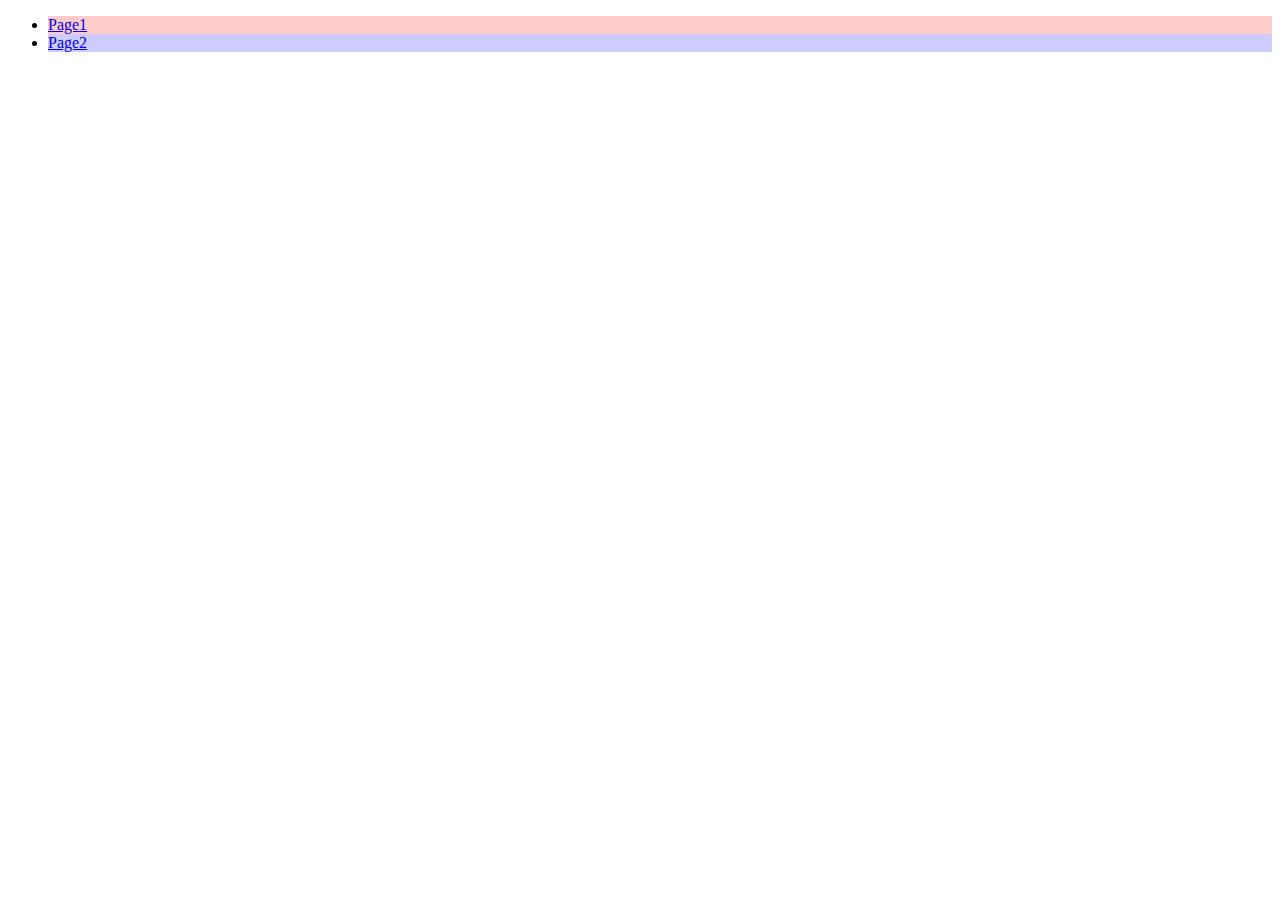
<file: index.html>
<!DOCTYPE html PUBLIC "-//W3C//DTD XHTML 1.0 Strict//EN" "http://www.w3c.org/TR/xhtml1/DTD/xhtml1-strict.dtd">
<html xmlns="http://www.w3.org/1999/xhtml" xmlns:v="urn:schemas-microsoft-com:vml">
<head>
<meta charset="utf8"/>
<meta http-equiv="pragma" content="no-cache"/>
<script src="./page1.js"></script>
<script src="/page2.js"></script>
<link rel="stylesheet" href="./page1.css" />
<link rel="stylesheet" href="/page2.css" />

<meta name="viewport" content="width=device-width,initial-scale=1"/>
<meta name="apple-mobile-web-app-capable" content="yes"/>
<meta name="apple-mobile-web-app-status-bar-style" content="black"/>
<meta name="apple-mobile-web-app-title" content="Github Pages Test"/>

<title>Github Pages Test</title>
</head>
<body>
  <ul>
    <li class="page1">
      <a href="./page1.html">Page1</a>
    </li>
    <li class="page2">
      <a href="/page2.html">Page2</a>
    </li>
  </ul>
</body>
</html>
</file>
<file: page1.css>
.page1{
  background-color: #fcc;  
}
</file>
<file: page2.css>
.page2{
  background-color: #ccf;  
}
</file>
